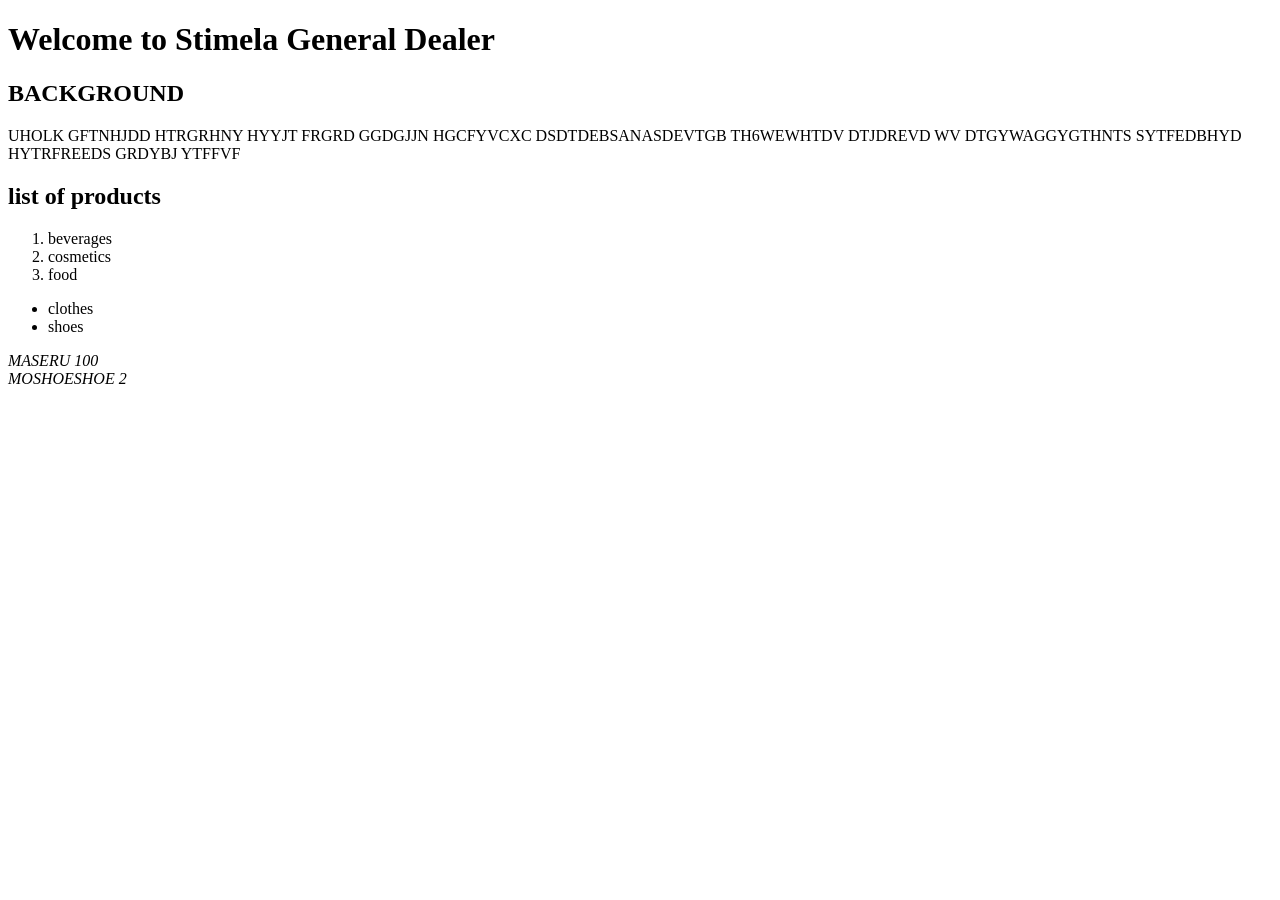
<file: index.html>
<!DOCTYPE html>
<html>
<head>
	<meta charset="utf-8">
	<meta name="viewport" content="width=device-width, initial-scale=1">
	<title>STIMELA</title>
</head>
<body>
	<h1>Welcome to Stimela General Dealer</h1>
	<h2>BACKGROUND</h2>
	<P>UHOLK GFTNHJDD HTRGRHNY HYYJT FRGRD GGDGJJN HGCFYVCXC DSDTDEBSANASDEVTGB TH6WEWHTDV DTJDREVD WV DTGYWAGGYGTHNTS SYTFEDBHYD HYTRFREEDS GRDYBJ YTFFVF</P>
	<h2>list of products</h2>
	<ol>
		<li>beverages</li>
		<li>cosmetics</li>
		<li>food</li>
	</ol>
	<ul>
		<li>clothes</li>
		<li>shoes</li>
	</ul>
	<address>MASERU 100</address>
	<address>MOSHOESHOE 2</address>

</body>
</html>
</file>
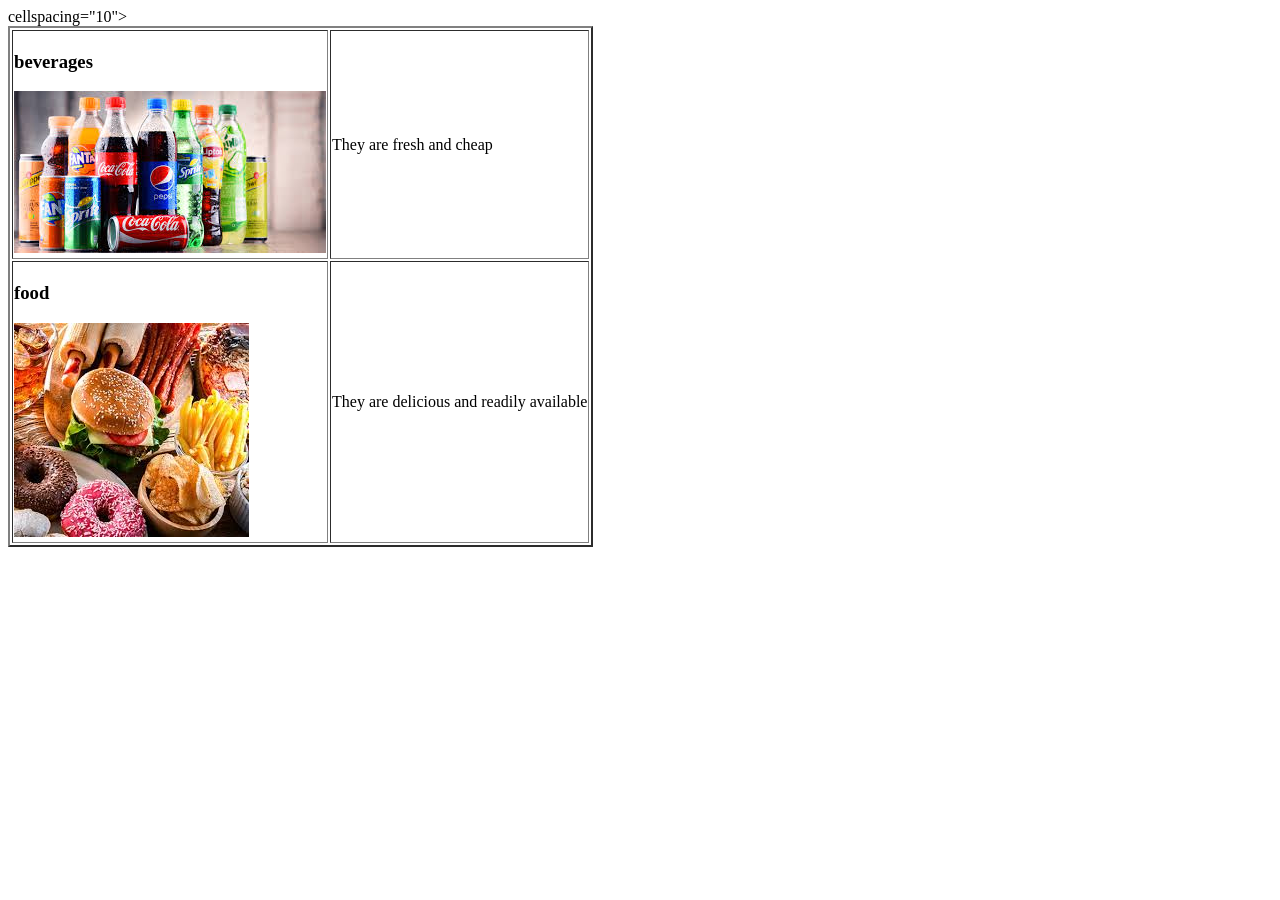
<file: SERVICES.HTML>
<!DOCTYPE html>
<html>
<head>
	<meta charset="utf-8">
	<meta name="viewport" content="width=device-width, initial-scale=1">
	<title>STIMELA</title>
</head>
<body>
	<table border="2"> cellspacing="10">
		<tr>
			<td>
				<h3>beverages</h3>
				<img src="beverages.jpg">
			</td>
			<td><p>They are fresh and cheap</p>
			</td>
		<tr>
			<td>
				<h3>food</h3>
				<img src="food.jpg">
			</td>
			<td><p>They are delicious and readily available</p>
			</td>
		</tr>
	</table>

</body>
</html>
</file>
